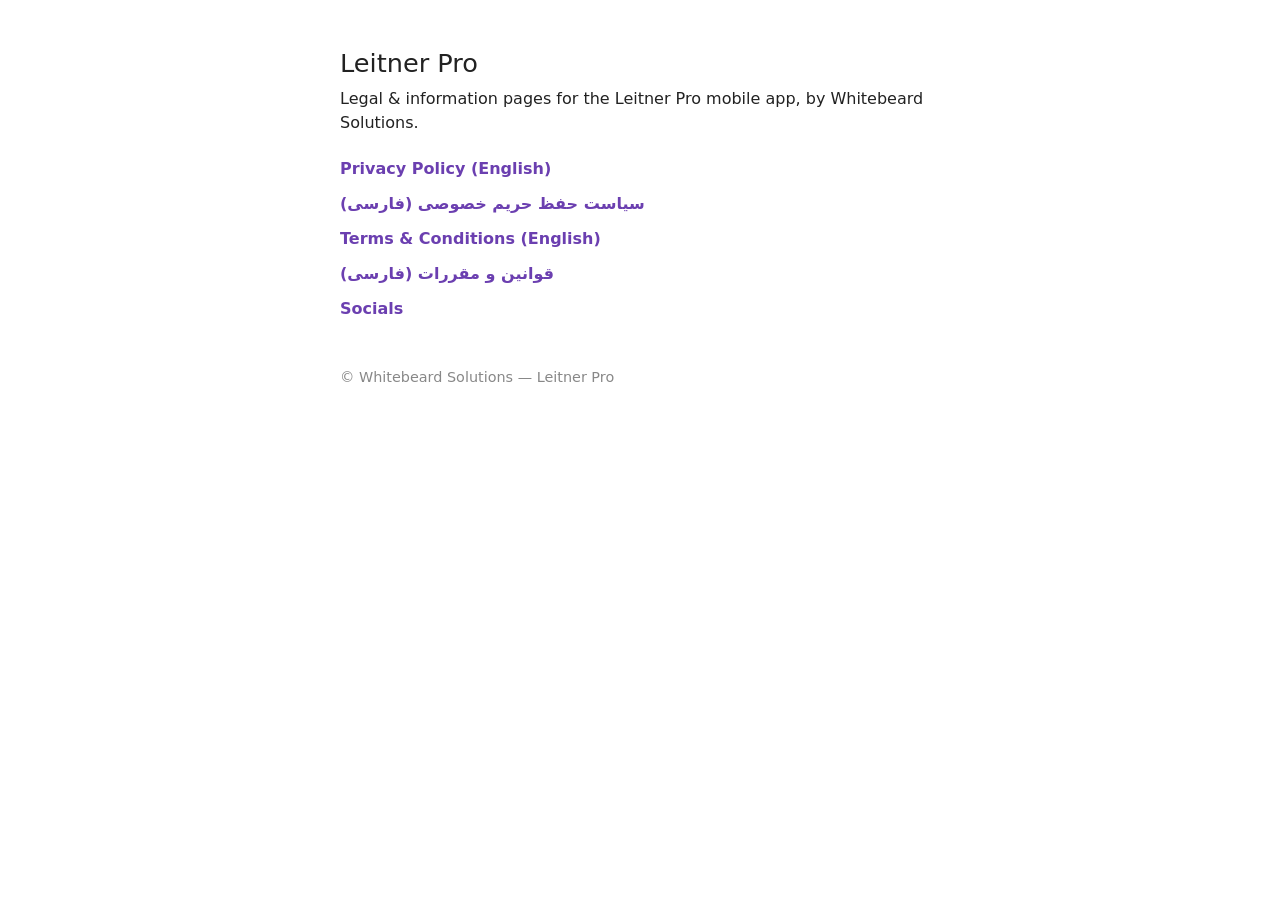
<file: index.html>
<!DOCTYPE html>
<html lang="en">
<head>
    <title>Leitner Pro</title>
    <meta charset="utf-8" />
    <meta name="viewport" content="width=device-width, initial-scale=1" />
    <link rel="stylesheet" href="https://cdn.jsdelivr.net/npm/bootstrap@4.6.2/dist/css/bootstrap.min.css" />
    <style>
        body { font-family: system-ui, -apple-system, "Segoe UI", Roboto, sans-serif; max-width: 640px; margin: 48px auto; padding: 0 20px; color: #222; }
        h1 { font-size: 1.6rem; }
        ul { line-height: 2.2; list-style: none; padding: 0; }
        a { color: #6b3fb0; text-decoration: none; font-weight: 600; }
        a:hover { text-decoration: underline; }
        .muted { color: #888; font-size: .9rem; margin-top: 40px; }
    </style>
</head>
<body>
    <h1>Leitner Pro</h1>
    <p>Legal &amp; information pages for the Leitner Pro mobile app, by Whitebeard Solutions.</p>
    <ul>
        <li><a href="privacy-policy.html">Privacy Policy (English)</a></li>
        <li><a href="privacy-policy-fa.html">سیاست حفظ حریم خصوصی (فارسی)</a></li>
        <li><a href="terms-and-conditions.html">Terms &amp; Conditions (English)</a></li>
        <li><a href="terms-and-conditions-fa.html">قوانین و مقررات (فارسی)</a></li>
        <li><a href="socials.html">Socials</a></li>
    </ul>
    <p class="muted">© Whitebeard Solutions — Leitner Pro</p>
</body>
</html>
</file>
